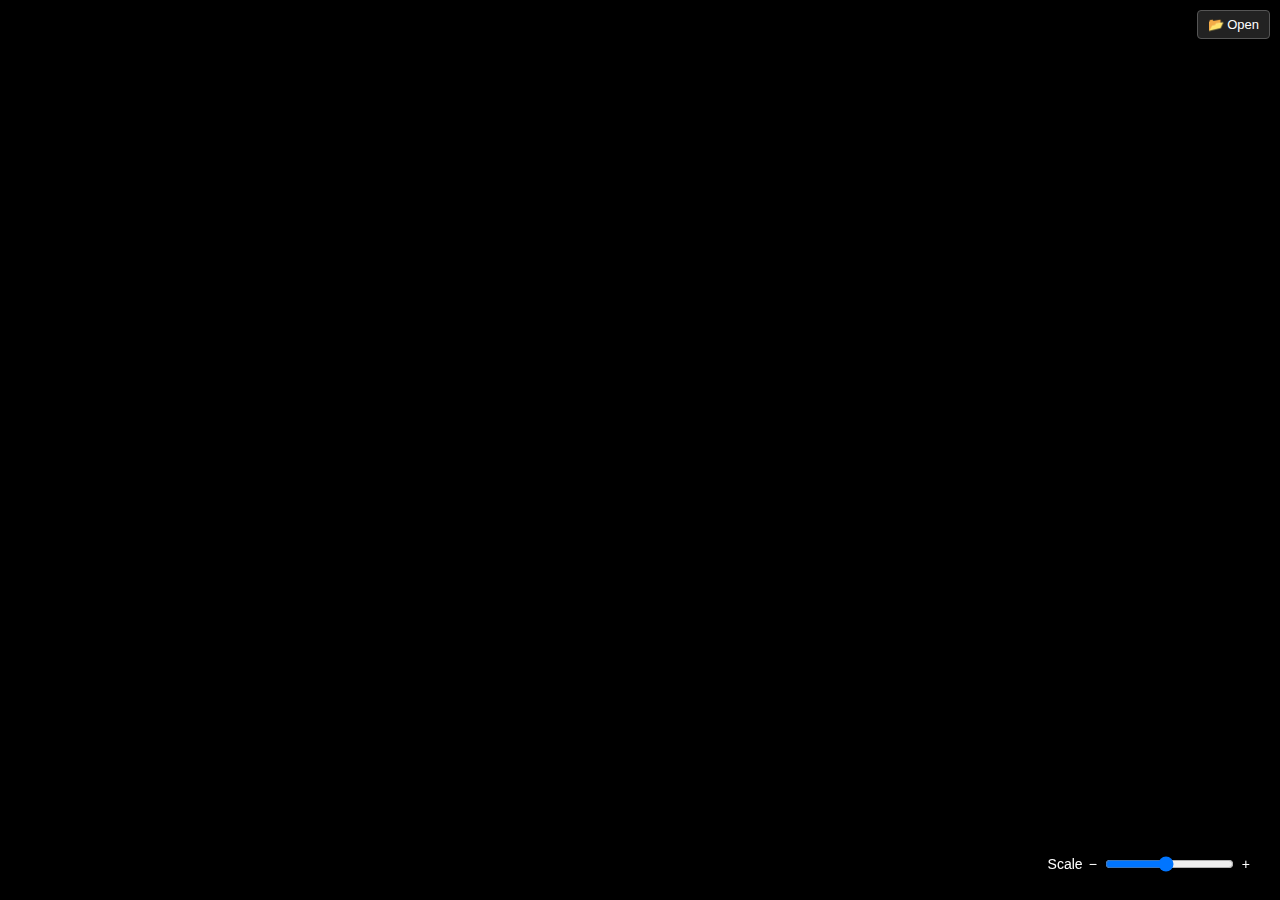
<file: index.html>
<!DOCTYPE html>
<html lang="en">
<head>
  <meta charset="UTF-8" />
  <meta name="viewport" content="width=device-width, initial-scale=1.0, user-scalable=no" />
  <title>Image Viewer</title>
  <link rel="stylesheet" href="style.css" />
</head>
<body>
  <div id="topButtons">
    <button class="icon-button" id="backBtn" style="display: none;">🔙 Back</button>
    <button class="icon-button" id="folderPickerBtn">📂 Open</button>
    <button class="icon-button" id="bookmarkBtn">🔖 Bookmark</button>
  </div>

  <div id="bookmarkMenu"></div>
  <div id="folderList"></div>
  <div id="pageIndicator" style="display: none;">Page 0 / 0</div>

  <div id="scaleControl">
    <label for="widthSlider">Scale</label>
    <span class="scale-symbol">−</span>
    <input type="range" id="widthSlider" min="300" max="1200" value="720" />
    <span class="scale-symbol">+</span>
  </div>

  <div class="feed" id="feed"></div>

  <!-- Load your modular JS -->
  <script type="module" src="scripts/main.js"></script>
</body>
</html>
</file>
<file: style.css>
/* style.css */
html, body {
  margin: 0;
  height: 100%;
  font-family: sans-serif;
  background: #000;
  color: #fff;
  overflow: hidden;
}

#topButtons {
  position: fixed;
  top: 10px;
  right: 10px;
  z-index: 1000;
  display: flex;
  gap: 8px;
}

.icon-button {
  font-size: 13px;
  padding: 6px 10px;
  background-color: #222;
  color: #fff;
  border: 1px solid #555;
  border-radius: 4px;
  cursor: pointer;
  white-space: nowrap;
  user-select: none;
}

#bookmarkMenu {
  position: fixed;
  top: 50px;
  right: 10px;
  z-index: 1001;
  background: #111;
  border: 1px solid #444;
  border-radius: 6px;
  padding: 10px;
  display: none;
  flex-direction: column;
  gap: 6px;
  max-width: 300px;
}

.bookmark-item {
  display: flex;
  justify-content: space-between;
  align-items: center;
  background: #222;
  padding: 4px 8px;
  border-radius: 4px;
}

.bookmark-item span {
  flex: 1;
  cursor: pointer;
}

.delete-btn {
  background: red;
  border: none;
  color: white;
  padding: 2px 6px;
  border-radius: 4px;
  cursor: pointer;
  margin-left: 10px;
}

#scaleControl {
  position: fixed;
  bottom: 20px;
  right: 20px;
  z-index: 1000;
  display: flex;
  align-items: center;
  gap: 6px;
  background: rgba(0, 0, 0, 0.6);
  padding: 6px 10px;
  border-radius: 8px;
  font-size: 14px;
  color: white;
}

#folderList {
  position: fixed;
  top: 60px;
  left: 0;
  right: 0;
  z-index: 999;
  display: flex;
  gap: 10px;
  flex-wrap: wrap;
  justify-content: center;
  padding: 20px;
  overflow-y: auto;
  max-height: calc(100% - 100px);
}

#pageIndicator {
  position: fixed;
  bottom: 60px;
  right: 20px;
  z-index: 1000;
  font-size: 14px;
  background: rgba(0, 0, 0, 0.6);
  padding: 4px 10px;
  border-radius: 8px;
}

.feed {
  height: 100%;
  overflow-y: auto;
  scroll-behavior: auto;
}

.image-slide {
  width: 100%;
  display: flex;
  justify-content: center;
  align-items: flex-start;
  background: #000;
  padding: 0;
  margin: 0;
}

.image-slide img {
  display: block;
  width: var(--image-width, 720px);
  height: auto;
  object-fit: contain;
  margin: 0;
}
</file>
